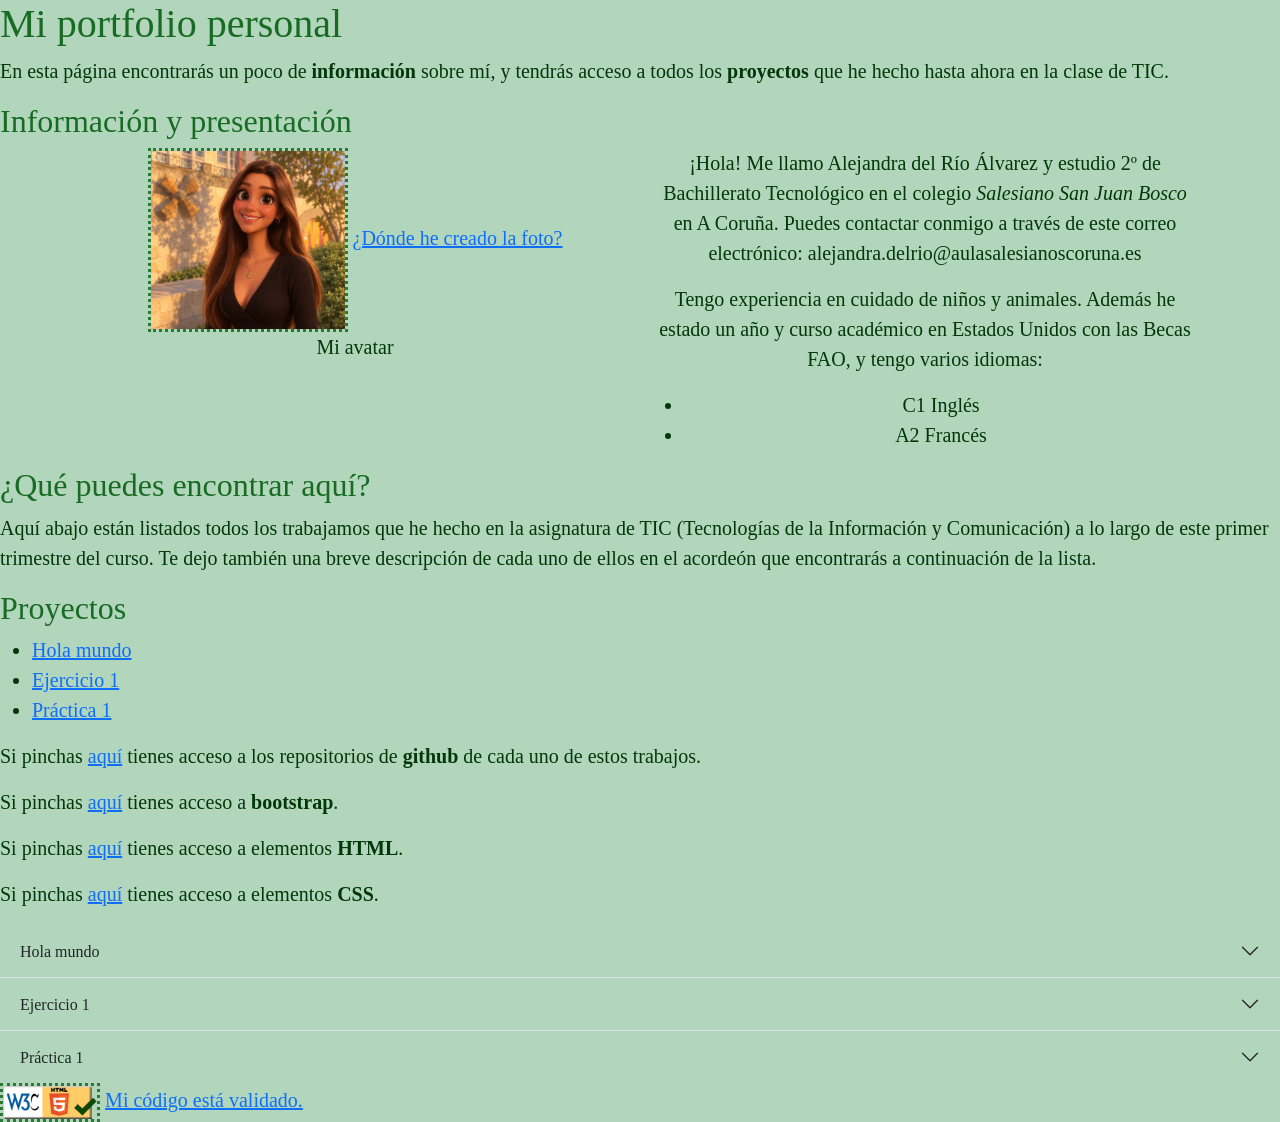
<file: index.html>
<!doctype html>
<html lang="es">
<head>
  <meta charset="utf-8">
  <meta name="viewport" content="width=device-width, initial-scale=1">
  <title>Mi portfolio personal</title>
  <link href="https://cdn.jsdelivr.net/npm/bootstrap@5.3.8/dist/css/bootstrap.min.css" rel="stylesheet" integrity="sha384-sRIl4kxILFvY47J16cr9ZwB07vP4J8+LH7qKQnuqkuIAvNWLzeN8tE5YBujZqJLB" crossorigin="anonymous">
  <link rel="stylesheet" href="./estilos/estilos.css">
</head>
<body>
<h1>Mi portfolio personal</h1>
<p>En esta página encontrarás un poco de <strong>información</strong> sobre mí, y tendrás acceso a todos los <strong>proyectos</strong> que he hecho hasta ahora en la clase de TIC.</p>
<h2>Información y presentación</h2>

<div class="container text-center">
  <div class="row align-items-start">
    <div class="col 1">
      <figure><img src="./foto-perfil/foto-perfil.png" alt="Trulli" width="200">
      <a href="https://chatgpt.com/es-ES/">¿Dónde he creado la foto?</a><figcaption>Mi avatar</figcaption></figure>
    </div>
    <div class="col 2">
      <p>¡Hola! Me llamo Alejandra del Río Álvarez y estudio 2º de Bachillerato Tecnológico en el colegio <em>Salesiano San Juan Bosco</em> en A Coruña. 
        Puedes contactar conmigo a través de este correo electrónico: alejandra.delrio@aulasalesianoscoruna.es
      </p>
      <p>Tengo experiencia en cuidado de niños y animales. Además he estado un año y curso académico en Estados Unidos con las Becas FAO, y tengo varios idiomas:</p>
        <ul>
          <li>C1 Inglés</li>
          <li>A2 Francés</li>
        </ul>
    </div>
  </div>
</div>

<h2>¿Qué puedes encontrar aquí?</h2>
<p>Aquí abajo están listados todos los trabajamos que he hecho en la asignatura de TIC (Tecnologías de la Información y Comunicación) a lo largo de este primer trimestre del curso. Te dejo también una breve descripción de cada uno de ellos en el acordeón que encontrarás a continuación de la lista.</p>
<h2>Proyectos</h2>
<ul>
  <li><a href="http://salescoruna.ddns.net/alejandra.delrio/holamundo.html">Hola mundo</a></li>
  <li><a href="http://salescoruna.ddns.net/alejandra.delrio/Ejercicio1/">Ejercicio 1</a></li>
  <li><a href="http://salescoruna.ddns.net/alejandra.delrio/tic2-practica1/">Práctica 1</a></li>
</ul>

<p>Si pinchas <a href="https://github.com/Alejandra0990?tab=repositories">aquí</a> tienes acceso a los repositorios de <strong>github</strong> de cada uno de estos trabajos.</p>
<p>Si pinchas <a href="https://getbootstrap.com/docs/5.3/getting-started/introduction/">aquí</a> tienes acceso a <strong>bootstrap</strong>.</p>
<p>Si pinchas <a href="https://www.w3schools.com/html/default.asp">aquí</a> tienes acceso a elementos <strong>HTML</strong>.</p>
<p>Si pinchas <a href="https://www.w3schools.com/css/default.asp">aquí</a> tienes acceso a elementos <strong>CSS</strong>.</p>


<div class="accordion accordion-flush" id="accordionFlushExample">
  <div class="accordion-item">
    <h2 class="accordion-header">
      <button class="accordion-button collapsed" type="button" data-bs-toggle="collapse" data-bs-target="#flush-collapseOne" aria-expanded="false" aria-controls="flush-collapseOne">
        Hola mundo   
      </button>
    </h2>
    <div id="flush-collapseOne" class="accordion-collapse collapse" data-bs-parent="#accordionFlushExample">
      <div class="accordion-body">Este es el primer protecto que hicimos. Aprendimos lo que es la estructura HTML y a poner imágenes. Creamos un HTML con su repositorio y aprendimos a utilizar elementos básicos.</div>
    </div>
  </div>
  <div class="accordion-item">
    <h2 class="accordion-header ">
      <button class="accordion-button collapsed" type="button" data-bs-toggle="collapse" data-bs-target="#flush-collapseTwo" aria-expanded="false" aria-controls="flush-collapseTwo">
        Ejercicio 1
      </button>
    </h2>
    <div id="flush-collapseTwo" class="accordion-collapse collapse" data-bs-parent="#accordionFlushExample">
      <div class="accordion-body">En este trabajo aprendimos a poner el menú, fotografías y enlaces a vídeos, y crear las distintas páginas a las que este dirige. También a utilizar listas y otros estilos, como por ejemplo los colores del texto, colores de fondo, negritas y cursivas. En la página "INICIO" hay información sobre html y su creador, además de elementos y etiquetas. Las siguientes dos páginas están vacías, solo contienen el menú, pero ta "pagina3" cuenta con una tabla con etiquetas html y un vídeo.</div>
    </div>
  </div>
  <div class="accordion-item">
    <h2 class="accordion-header">
      <button class="accordion-button collapsed" type="button" data-bs-toggle="collapse" data-bs-target="#flush-collapseThree" aria-expanded="false" aria-controls="flush-collapseThree">
        Práctica 1
      </button>
    </h2>
    <div id="flush-collapseThree" class="accordion-collapse collapse" data-bs-parent="#accordionFlushExample">
      <div class="accordion-body">En esta página hay información sobre tres grados universitarios y tres universidades diferentes. Encontrarás un breve resumen sobre cada una de ellas, diferentes características a tener en cuenta a la hora de elegir las carreras, y las salidas.</div>
    </div>
  </div>
</div>
<img src="./validacion/W3C_HTML5_certified.png" alt="Trulli" width="100">
      <a href="https://validator.w3.org/nu/?doc=http%3A%2F%2Fsalescoruna.ddns.net%2Falejandra.delrio%2F">Mi código está validado.</a>
    <script src="https://cdn.jsdelivr.net/npm/bootstrap@5.3.8/dist/js/bootstrap.bundle.min.js" integrity="sha384-FKyoEForCGlyvwx9Hj09JcYn3nv7wiPVlz7YYwJrWVcXK/BmnVDxM+D2scQbITxI" crossorigin="anonymous"></script>
</body>
</html>
</file>
<file: estilos/estilos.css>
h1, h2, h3, p, div, ul, li, a, figcaption{
    font-family: "Times New Roman", Times, serif; 
  }

p, div, ul, li, a {
    font-family: "Times New Roman", Times, serif; font-size: 20px;
  }

img {
    border-style: dotted; color: rgb(42, 121, 52);
}

h1, h2, h3 {
    color:rgb(23, 107, 35) 
  }

p, figcaption, li{
    color:rgb(2, 56, 9)
}

h1, h2, p, div, ul, li, a, body, head, button {
    background-color: rgb(178, 214, 187);

}

.accordion {
  --bs-accordion-bg: rgb(178, 214, 187);
  --bs-accordion-active-bg: rgb(129, 172, 139);
}
</file>
